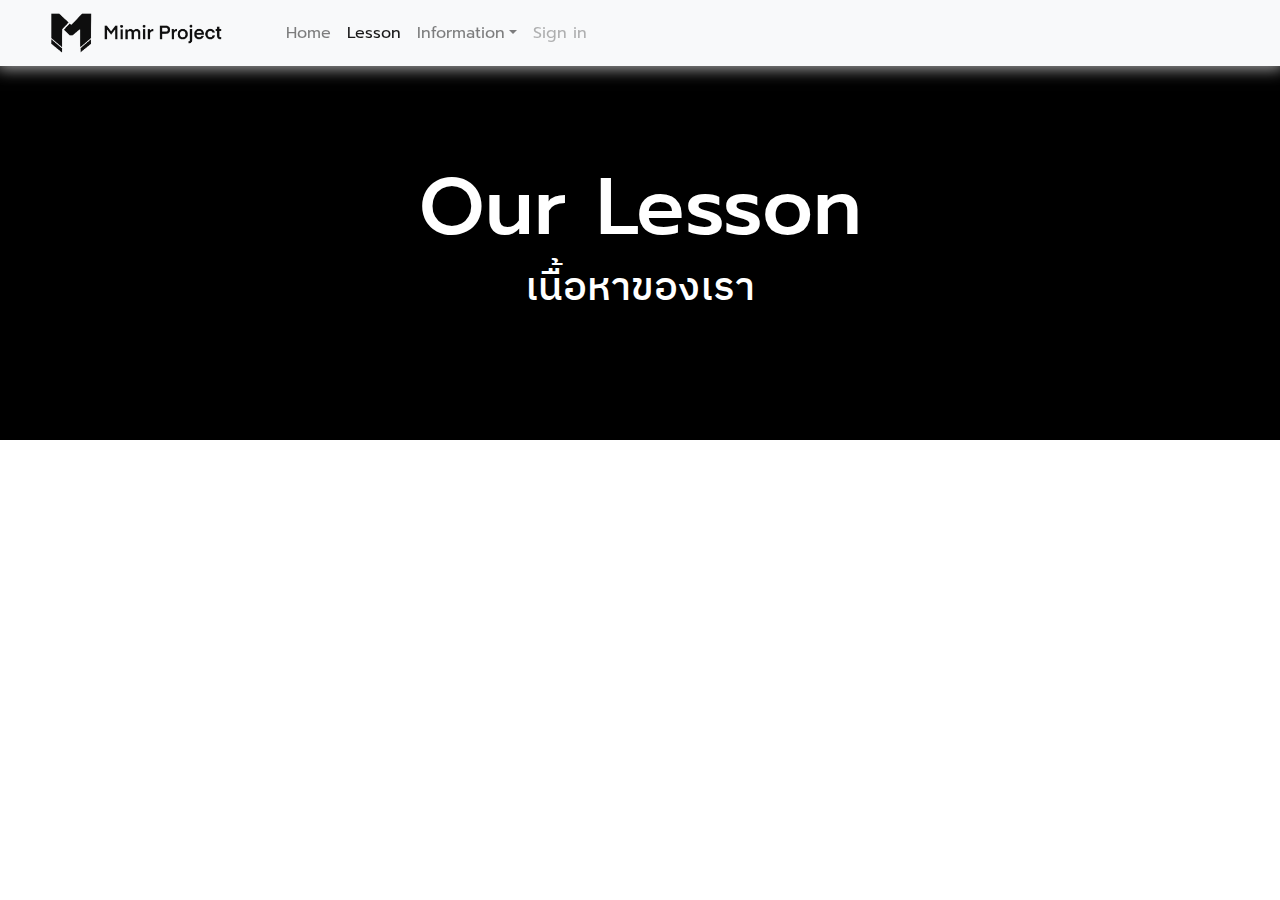
<file: lesson/lesson.html>
<!DOCTYPE html>
<html>

<head>
	<meta charset="utf-8">
	<meta name="viewport" content="width=device-width, initial-scale=1">

	<link rel="stylesheet" href="lesson.css"> <!-- Link Css -->
	<link rel="stylesheet" href="https://cdn.jsdelivr.net/npm/bootstrap@4.0.0/dist/css/bootstrap.min.css" integrity="sha384-Gn5384xqQ1aoWXA+058RXPxPg6fy4IWvTNh0E263XmFcJlSAwiGgFAW/dAiS6JXm" crossorigin="anonymous"> <!-- Link Boostrap --> 
	<!-- Option 1: Include in HTML -->
	<link rel="stylesheet" href="https://cdn.jsdelivr.net/npm/bootstrap-icons@1.3.0/font/bootstrap-icons.css">

	<title>Our team</title>
	<link rel="icon" type="image/x-icon" href="logo/favicon.ico">

</head>

<body>

<!-- Navigation Bar -->
<nav class="navbar fixed-top navbar-expand-lg navbar-light bg-light">
  	<div class="container-fluid">

    	<!-- Logo -->
		<a class="navbar-brand" href="../index.html">
  			<img src="../logo/Medium-black-logo.png">
  		</a>

  		<!-- navigation button -->
    	<button class="navbar-toggler" type="button" data-bs-toggle="collapse" data-bs-target="#navbarSupportedContent" aria-controls="navbarSupportedContent" aria-expanded="false" aria-label="Toggle navigation">
      		<span class="navbar-toggler-icon"></span>
    	</button>


    	<div class="collapse navbar-collapse" id="navbarSupportedContent">
      		<ul class="navbar-nav me-auto mb-2 mb-lg-0">

      			<!-- home page -->
        		<li class="nav-item">
          			<a class="nav-link" aria-current="page" href="../index.html">Home</a>
        		</li>

        		<!-- our lesson -->
        		<li class="nav-item">
          			<a class="nav-link active" href="../lesson/lesson.html">Lesson</a>
        		</li>

        		<!-- last year information and static -->
       			<li class="nav-item dropdown">
          			<a class="nav-link dropdown-toggle" href="#" id="navbarDropdown" role="button" data-bs-toggle="dropdown" aria-expanded="false">Information</a>
          			<ul class="dropdown-menu" aria-labelledby="navbarDropdown">
            			<li><a class="dropdown-item" href="../static/static.html">Statistics</a></li>
            			<li><a class="dropdown-item" href="../team/our_team.html">Our team</a></li>
            			<li><a class="dropdown-item disabled" href="#">Examination Room</a> <!-- will anable soon --> 
          			</ul>
        		</li>

        		<!-- sign up / sign in (will anable soon)-->
        		<li class="nav-item">
          			<a class="nav-link disabled" href="#" tabindex="-1" aria-disabled="true">Sign in</a>
        		</li>
      		</ul>
    	</div>
  	</div>
</nav>

<div class="introduce">
	<div class="container">
		<div class="row">
			<div class="col-lg">
				<h1>Our Lesson</h1>
				<h2>เนื้อหาของเรา</h2>
			</div>
		</div>
		<div class="row">
			<div class="col-lg">
				<p></p>
			</div>
		</div>
	</div>
</div>

<script src="https://cdn.jsdelivr.net/npm/@popperjs/core@2.9.2/dist/umd/popper.min.js" integrity="sha384-IQsoLXl5PILFhosVNubq5LC7Qb9DXgDA9i+tQ8Zj3iwWAwPtgFTxbJ8NT4GN1R8p" crossorigin="anonymous"></script>
<script src="https://cdn.jsdelivr.net/npm/bootstrap@5.0.2/dist/js/bootstrap.min.js" integrity="sha384-cVKIPhGWiC2Al4u+LWgxfKTRIcfu0JTxR+EQDz/bgldoEyl4H0zUF0QKbrJ0EcQF" crossorigin="anonymous"></script>

</body>

</html>
</file>
<file: lesson/lesson.css>
@import url('https://fonts.googleapis.com/css2?family=Anuphan:wght@300&family=IBM+Plex+Sans+Thai&family=Montserrat:wght@300&family=Nunito+Sans:wght@800&family=Prompt&display=swap');
body {
	margin: 0;
}

.navbar {
	box-shadow: 0px 0px 15px 3px #A4A4A4;
}

.navbar img {
	height: 40px;
	margin-right: 40px;
	margin-left: 20px;
	vertical-align: bottom;
}

.navbar-nav a{
	font-family: 'Prompt', sans-serif;
}

.introduce {
	margin-top: 60px;
	padding-top: 100px;
	padding-bottom: 100px;
	text-align: center;
	background: #000000;
	color: #ffffff;
}

.introduce h1{
	font-size: 80px;
	font-family: 'Prompt', sans-serif;
}

.introduce h2 {
	font-size: 40px;
	font-family: 'IBM Plex Sans Thai', sans-serif;
}

.introduce p {
	font-size: 20px;
	font-family: 'IBM Plex Sans Thai', sans-serif;
	margin-top: 20px;
}

.introduce .color_line {
	background: linear-gradient(90deg, rgba(173,0,255,1) 0%, rgba(255,0,0,1) 65%, rgba(255,151,0,1) 95%);
	height: 3px;
	border-radius: 20px;
	margin-top: 15px;
	margin-bottom: 20px;
}

.subject {
	padding-top: 30px;
	padding-bottom: 100px;
	display: flex;
    flex-wrap: wrap;
    justify-content: space-between;
}

.subject .color_line_1 {
	background: #0074FF;
	height: 3px;
	border-radius: 20px;
	margin-top: 10px;
	margin-bottom: 15px;
}

.subject .color_line_2 {
	background: #FF0000;
	height: 3px;
	border-radius: 20px;
	margin-top: 10px;
	margin-bottom: 15px;
}

.subject .color_line_3 {
	background: #FF9700;
	height: 3px;
	border-radius: 20px;
	margin-top: 10px;
	margin-bottom: 15px;
}

.subject .color_line_4 {
	background: #048C00;
	height: 3px;
	border-radius: 20px;
	margin-top: 10px;
	margin-bottom: 15px;
}

.subject .color_line_5 {
	background: #2200A2;
	height: 3px;
	border-radius: 20px;
	margin-top: 10px;
	margin-bottom: 15px;
}

.subject .color_line_6 {
	background: #818181;
	height: 3px;
	border-radius: 20px;
	margin-top: 10px;
	margin-bottom: 15px;
}

.subject a {
	color: #000000;
	text-decoration: none;
}

.subject a:hover {
	color: #000000;
	text-decoration: none;
}

.subject .card{
    border-radius: 4px;
    background: #fff;
    box-shadow: 0 6px 10px rgba(0,0,0,.08), 0 0 6px rgba(0,0,0,.05);
    transition: .3s transform cubic-bezier(.155,1.105,.295,1.12),.3s box-shadow,.3s -webkit-transform cubic-bezier(.155,1.105,.295,1.12);
	padding: 30px 200px 18px 36px;
	margin-bottom: 30px;
 	cursor: pointer;
}

.bottom {
	box-shadow: 0px 0px 15px 3px #A4A4A4;
	padding-bottom: 50px;
}

.bottom img {
	height: 50px;
	margin-top: 30px;
	margin-bottom: 20px;
}

.bottom p {
	font-family: 'Anuphan', sans-serif;
	font-size: 18px;
	margin-bottom: 20px;
}

.bottom h1 {
	font-family: 'Montserrat', sans-serif;
	font-size: 20px;
	margin-top: 30px;
	margin-bottom: 10px;
}

.bottom a {
	font-family: 'Montserrat', sans-serif;
	font-size: 17px;
	color: #808080;
}

.bottom a:hover {
	text-decoration: none;
	color: #000000;
}

.subject .card:hover{
    transform: scale(1.05);
  	box-shadow: 0 10px 20px rgba(0,0,0,.12), 0 4px 8px rgba(0,0,0,.06);
}

.subject .card p {
	font-family: 'IBM Plex Sans Thai', sans-serif;
}

.subject .card-1{
  	background-image: url(../image/math.png);
    background-repeat: no-repeat;
    background-position: right;
    background-size: 180px;
}

.subject .card-2{
  	background-image: url(../image/phy.png);
    background-repeat: no-repeat;
    background-position: right;
    background-size: 180px;
}

.subject .card-3{
  	background-image: url(../image/chem.png);
    background-repeat: no-repeat;
    background-position: right;
    background-size: 180px;
}

.subject .card-4{
  	background-image: url(../image/bio.png);
    background-repeat: no-repeat;
    background-position: right;
    background-size: 180px;
}

.subject .card-5{
  	background-image: url(../image/com.png);
    background-repeat: no-repeat;
    background-position: right;
    background-size: 180px;
}

.subject .card-6{
  	background-image: url(../image/another.png);
    background-repeat: no-repeat;
    background-position: right;
    background-size: 180px;
}

/*this is for lesson*/

.table {
	margin-top: 30px;
	margin-bottom: 300px;
	padding-bottom: 70px;
}

.table h1 {
	font-size: 40px;
	font-family: 'Prompt', sans-serif;
	margin-top: 40px;
}

.table h2 {
	font-size: 23px;
	font-family: 'IBM Plex sans Thai', sans-serif;
	margin-bottom: 20px;
}

.thai {
	font-size: 19px;
	font-family: 'IBM Plex sans Thai', sans-serif;
}

.color_line_math {
	background: linear-gradient(90deg, rgba(0,255,224,1) 16%, rgba(1,0,255,1) 100%);
	height: 3px;
	border-radius: 20px;
	margin-top: 15px;
	margin-bottom: 20px;
}
</file>
